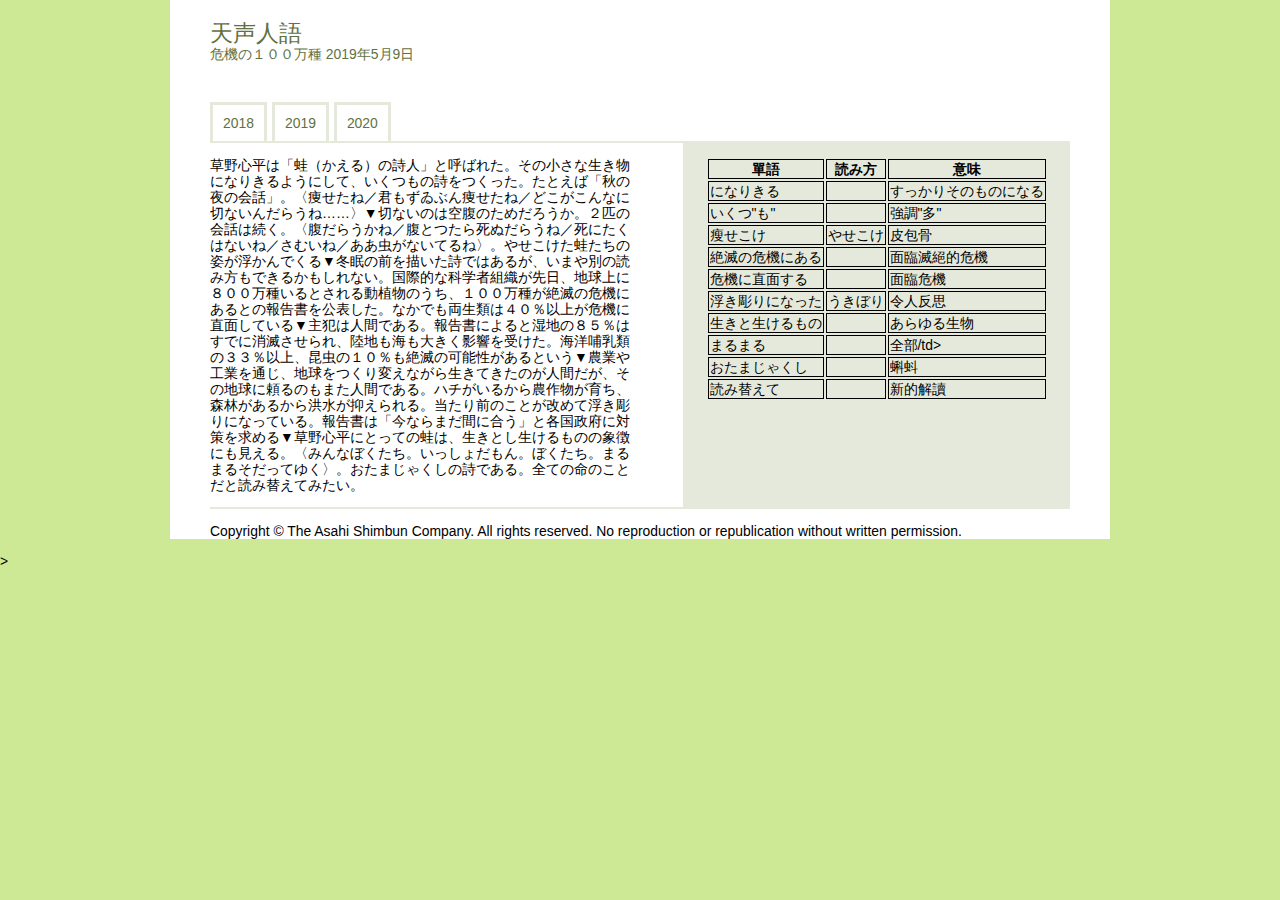
<file: index.html>
<!DOCTYPE html>
<html>

    <head>
        <meta charset="UTF-8">
        <title>TLUni's Website</title>
        <link rel="stylesheet" href="css/normalize.css">
        <link rel="stylesheet" href="css/style.css">
    </head>

    
    <body>
        <div class="container">

        
        <header class="header">
            <h1 class="header-title">
                天声人語
            </h1>
            <p class="header-slogan">
                危機の１００万種 2019年5月9日
            </p>
        </header>

        <div class="nav">
            <ul class="nav-list">
                <li class="nav-list-item">
                    <a href="#" class="nav-list-item-link">2018</a>
                    <ul class="nav-sublist">
                        <li class="nav-list-item"><a href="#" class="nav-list-item-link">笑顔の効用</a></li>
                        <li class="nav-list-item"><a href="#" class="nav-list-item-link">就活の指針</a></li>
                        <li class="nav-list-item"><a href="#" class="nav-list-item-link">逢魔が時</a></li>
                    </ul>                    
                </li>
                <li class="nav-list-item">
                    <a href="#" class="nav-list-item-link">2019</a>
                    <ul class="nav-sublist">
                        <li class="nav-list-item"><a href="#" class="nav-list-item-link">危機の１００万種</a></li>
                        <li class="nav-list-item"><a href="A190505.html" class="nav-list-item-link">「あしたは、なぜあるの」</a></li>
                        <li class="nav-list-item"><a href="#" class="nav-list-item-link">アニメスタジオの火災</a></li>
                    </ul>   
                </li>
                <li class="nav-list-item">
                    <a href="#" class="nav-list-item-link">2020</a>
                    <ul class="nav-sublist">
                        <li class="nav-list-item"><a href="#" class="nav-list-item-link">ＳＦのような現実</a></li>
                        <li class="nav-list-item"><a href="#" class="nav-list-item-link">野草と風</a></li>
                        <li class="nav-list-item"><a href="#" class="nav-list-item-link">ＡＩマンガ</a></li>
                    </ul>
                </li>
            </ul>
        </div>

        <div class="content-area">
            <article class="main-area">
                <p>
                    草野心平は「蛙（かえる）の詩人」と呼ばれた。その小さな生き物になりきるようにして、いくつもの詩をつくった。たとえば「秋の夜の会話」。〈痩せたね／君もずゐぶん痩せたね／どこがこんなに切ないんだらうね……〉▼切ないのは空腹のためだろうか。２匹の会話は続く。〈腹だらうかね／腹とつたら死ぬだらうね／死にたくはないね／さむいね／ああ虫がないてるね〉。やせこけた蛙たちの姿が浮かんでくる▼冬眠の前を描いた詩ではあるが、いまや別の読み方もできるかもしれない。国際的な科学者組織が先日、地球上に８００万種いるとされる動植物のうち、１００万種が絶滅の危機にあるとの報告書を公表した。なかでも両生類は４０％以上が危機に直面している▼主犯は人間である。報告書によると湿地の８５％はすでに消滅させられ、陸地も海も大きく影響を受けた。海洋哺乳類の３３％以上、昆虫の１０％も絶滅の可能性があるという▼農業や工業を通じ、地球をつくり変えながら生きてきたのが人間だが、その地球に頼るのもまた人間である。ハチがいるから農作物が育ち、森林があるから洪水が抑えられる。当たり前のことが改めて浮き彫りになっている。報告書は「今ならまだ間に合う」と各国政府に対策を求める▼草野心平にとっての蛙は、生きとし生けるものの象徴にも見える。〈みんなぼくたち。いっしょだもん。ぼくたち。まるまるそだってゆく〉。おたまじゃくしの詩である。全ての命のことだと読み替えてみたい。
                </p>
            </article>
            <aside class="sidebar">
                <p>
                <table>
                    <thead>
                        <tr>
                            <th>單語</th>
                            <th>読み方</th>
                            <th>意味</th>
                        </tr>
                    </thead>
                    <tbody>
                        <tr>
                            <td>になりきる</td>
                            <td></td>
                            <td>すっかりそのものになる</td>
                        </tr>
                        <tr>
                            <td>いくつ"も"</td>
                            <td></td>
                            <td>強調"多"</td>
                        </tr>
                        <tr>
                            <td>瘦せこけ</td>
                            <td>やせこけ</td>
                            <td>皮包骨</td>
                        </tr>
                        <tr>
                            <td>絶滅の危機にある</td>
                            <td></td>
                            <td>面臨滅絕的危機</td>
                        </tr>
                        <tr>
                            <td>危機に直面する</td>
                            <td></td>
                            <td>面臨危機</td>
                        </tr>
                        <tr>
                            <td>浮き彫りになった</td>
                            <td>うきぼり</td>
                            <td>令人反思</td>
                        </tr>
                        <tr>
                            <td>生きと生けるもの</td>
                            <td></td>
                            <td>あらゆる生物</td>
                        </tr>
                        <tr>
                            <td>まるまる</td>
                            <td></td>
                            <td>全部/td>
                        </tr>
                        <tr>
                            <td>おたまじゃくし</td>
                            <td></td>
                            <td>蝌蚪</td>
                        </tr>
                        <tr>
                            <td>読み替えて</td>
                            <td></td>
                            <td>新的解讀</td>
                        </tr>
                    </tbody>
                </table>

                </p>
            </aside>
        </div>

        <footer class="footer">
            <p>
                Copyright © The Asahi Shimbun Company. All rights reserved. No reproduction or republication without written permission.
            </p>
        </footer>
    </div> <!--container-->>
    </body>


</html>
</file>
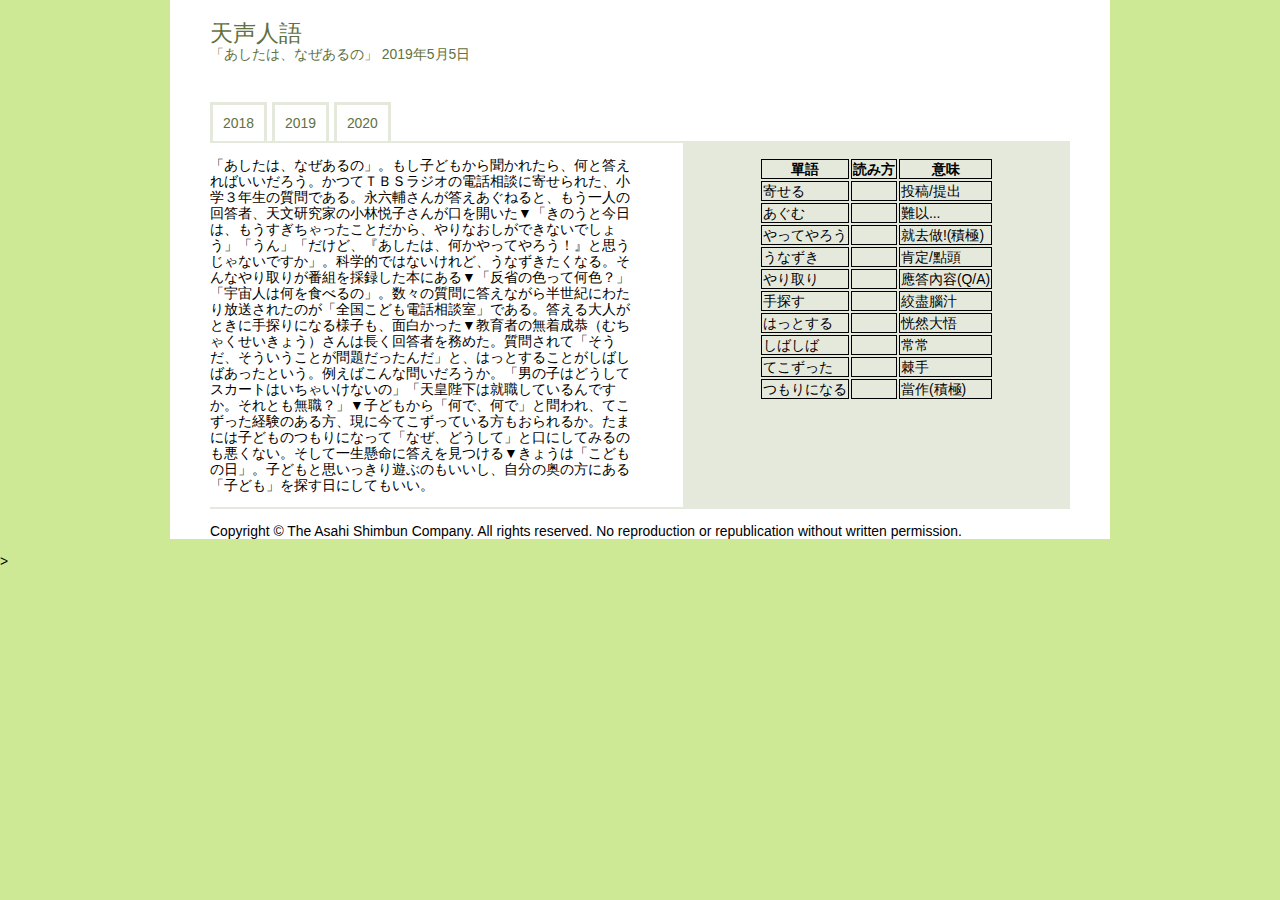
<file: A190505.html>
<!DOCTYPE html>
<html>

    <head>
        <meta charset="UTF-8">
        <title>TLUni's Website</title>
        <link rel="stylesheet" href="css/normalize.css">
        <link rel="stylesheet" href="css/style.css">
    </head>

    
    <body>
        <div class="container">

        
        <header class="header">
            <h1 class="header-title">
                天声人語
            </h1>
            <p class="header-slogan">
                「あしたは、なぜあるの」 2019年5月5日
            </p>
        </header>

        <div class="nav">
            <ul class="nav-list">
                <li class="nav-list-item">
                    <a href="#" class="nav-list-item-link">2018</a>
                    <ul class="nav-sublist">
                        <li class="nav-list-item"><a href="#" class="nav-list-item-link">笑顔の効用</a></li>
                        <li class="nav-list-item"><a href="#" class="nav-list-item-link">就活の指針</a></li>
                        <li class="nav-list-item"><a href="#" class="nav-list-item-link">逢魔が時</a></li>
                    </ul>                    
                </li>
                <li class="nav-list-item">
                    <a href="#" class="nav-list-item-link">2019</a>
                    <ul class="nav-sublist">
                        <li class="nav-list-item"><a href="index.html" class="nav-list-item-link">危機の１００万種</a></li>
                        <li class="nav-list-item"><a href="#" class="nav-list-item-link">「あしたは、なぜあるの」</a></li>
                        <li class="nav-list-item"><a href="#" class="nav-list-item-link">アニメスタジオの火災</a></li>
                    </ul>   
                </li>
                <li class="nav-list-item">
                    <a href="#" class="nav-list-item-link">2020</a>
                    <ul class="nav-sublist">
                        <li class="nav-list-item"><a href="#" class="nav-list-item-link">ＳＦのような現実</a></li>
                        <li class="nav-list-item"><a href="#" class="nav-list-item-link">野草と風</a></li>
                        <li class="nav-list-item"><a href="#" class="nav-list-item-link">ＡＩマンガ</a></li>
                    </ul>
                </li>
            </ul>
        </div>

        <div class="content-area">
            <article class="main-area">
                <p>
                    「あしたは、なぜあるの」。もし子どもから聞かれたら、何と答えればいいだろう。かつてＴＢＳラジオの電話相談に寄せられた、小学３年生の質問である。永六輔さんが答えあぐねると、もう一人の回答者、天文研究家の小林悦子さんが口を開いた▼「きのうと今日は、もうすぎちゃったことだから、やりなおしができないでしょう」「うん」「だけど、『あしたは、何かやってやろう！』と思うじゃないですか」。科学的ではないけれど、うなずきたくなる。そんなやり取りが番組を採録した本にある▼「反省の色って何色？」「宇宙人は何を食べるの」。数々の質問に答えながら半世紀にわたり放送されたのが「全国こども電話相談室」である。答える大人がときに手探りになる様子も、面白かった▼教育者の無着成恭（むちゃくせいきょう）さんは長く回答者を務めた。質問されて「そうだ、そういうことが問題だったんだ」と、はっとすることがしばしばあったという。例えばこんな問いだろうか。「男の子はどうしてスカートはいちゃいけないの」「天皇陛下は就職しているんですか。それとも無職？」▼子どもから「何で、何で」と問われ、てこずった経験のある方、現に今てこずっている方もおられるか。たまには子どものつもりになって「なぜ、どうして」と口にしてみるのも悪くない。そして一生懸命に答えを見つける▼きょうは「こどもの日」。子どもと思いっきり遊ぶのもいいし、自分の奥の方にある「子ども」を探す日にしてもいい。
                </p>
            </article>
            <aside class="sidebar">
                <p>
                <table>
                    <thead>
                        <tr>
                            <th>單語</th>
                            <th>読み方</th>
                            <th>意味</th>
                        </tr>
                    </thead>
                    <tbody>
                        <tr>
                            <td>寄せる</td>
                            <td></td>
                            <td>投稿/提出</td>
                        </tr>
                        <tr>
                            <td>あぐむ</td>
                            <td></td>
                            <td>難以...</td>
                        </tr>
                        <tr>
                            <td>やってやろう</td>
                            <td></td>
                            <td>就去做!(積極)</td>
                        </tr>
                        <tr>
                            <td>うなずき</td>
                            <td></td>
                            <td>肯定/點頭</td>
                        </tr>
                        <tr>
                            <td>やり取り</td>
                            <td></td>
                            <td>應答內容(Q/A)</td>
                        </tr>
                        <tr>
                            <td>手探す</td>
                            <td></td>
                            <td>絞盡腦汁</td>
                        </tr>
                        <tr>
                            <td>はっとする</td>
                            <td></td>
                            <td>恍然大悟</td>
                        </tr>
                        <tr>
                            <td>しばしば</td>
                            <td></td>
                            <td>常常</td>
                        </tr>
                        <tr>
                            <td>てこずった</td>
                            <td></td>
                            <td>棘手</td>
                        </tr>
                        <tr>
                            <td>つもりになる</td>
                            <td></td>
                            <td>當作(積極)</td>
                        </tr>
                    </tbody>
                </table>

                </p>
            </aside>
        </div>

        <footer class="footer">
            <p>
                Copyright © The Asahi Shimbun Company. All rights reserved. No reproduction or republication without written permission.
            </p>
        </footer>
    </div> <!--container-->>
    </body>


</html>
</file>
<file: css/style.css>
html{
    background-color: #cde996;
    box-sizing: border-box;
}

*,*:before,*:after{
    box-sizing: inherit;
}

body {
	font-family: Tahoma, sans-serif;
	font-size: 87%;
}
.container{
    width: 940px;/**/
    /* max-width: 940px; */
    margin-left: auto;
    margin-right: auto;
    background-color: #FFF;
    padding-left: 40px;
    padding-right: 40px;
}
.header{
    padding-top: 20px;
    padding-bottom: 20px;
    color: #617140;
}

.header-title{
    margin: 0;
    font-weight: normal;
    font-size: 165%;
}

.header-slogan{
    margin: 0;
}

.nav{
    margin-top: 20px;
}

.nav-list{
    display: flex;
    margin: 0;
    padding: 0;
}

.nav-list-item{
    list-style: none;
    margin-right: 5px;
}

.nav-list-item-link{
    display: block;
    color: #617140;
    text-decoration: none;
    padding: 10px 10px;
    border: 3px solid #e5e9dc;
    border-bottom: none;

}

.nav-list-item-link:hover{
    background-color: #e5e9dc;
}

.nav-sublist{
    position: absolute;
    background-color:#e5e9dc;
    margin: 0;
    padding: 0;
    display: none;
}

.nav-list-item:hover .nav-sublist{
    display: block;
}

.nav-list-item:hover > .nav-list-item-link{
    background-color:#e5e9dc;
}

.nav-sublist .nav-list-item-link:hover {
	background-color: #869960;
	color: #fff;
}


.content-area{
    display:flex;
    border-top: 2px solid #e5e9dc;
    border-bottom: 2px solid #e5e9dc;
}

.main-area{
    width: 55%;
    padding-right: 40px;
}

.sidebar{
    width: 45%;
    background-color: #e5e9dc;
}

table{
    margin-left: auto;
    margin-right: auto;
}

tr,td,th{
    border: 1px solid #000000;
}

.footer{
    
}

h1{
    display:block;
    font-size: 2em;
    margin-top: 0.67em;
    margin-bottom: 0.67em;
    margin-left: 0;
    margin-right: 0;
    font-weight: bold;
}

p{
    display:block;
    margin-top: 1em;
    margin-bottom: 1em;
    margin-left: 0;
    margin-right: 0;
}
</file>
